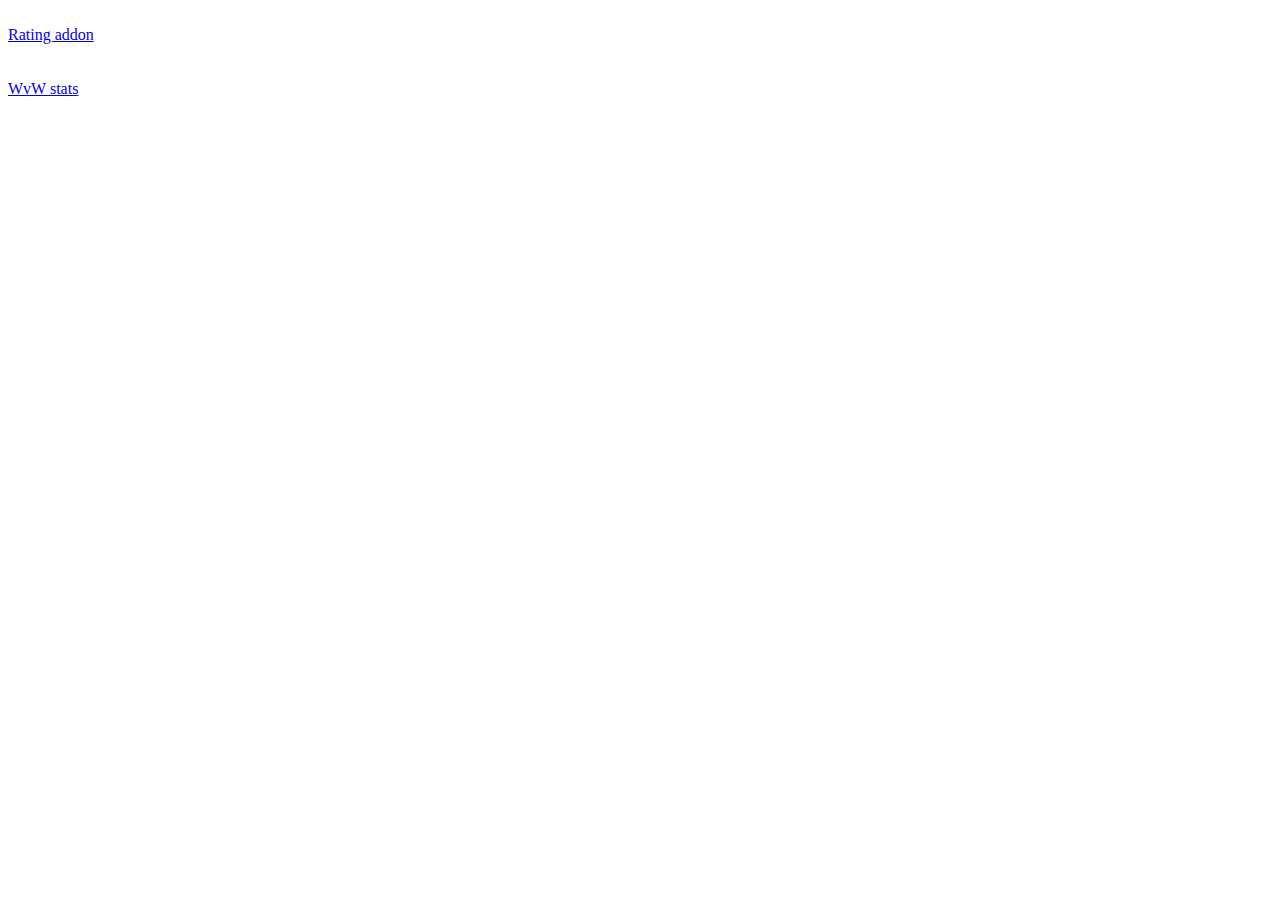
<file: index.html>
<html>
<head>
<title>Stream addons for Guild Wars 2</title>
<!--<meta http-equiv="refresh" content="0; URL='rating/rating difference.html" />--->

</head>
<body>
<br>
<a href="rating/rating difference.html">Rating addon</a>

<br><br><br>

<a href="wvw/stats.html">WvW stats</a>


</body>
</html>
</file>
